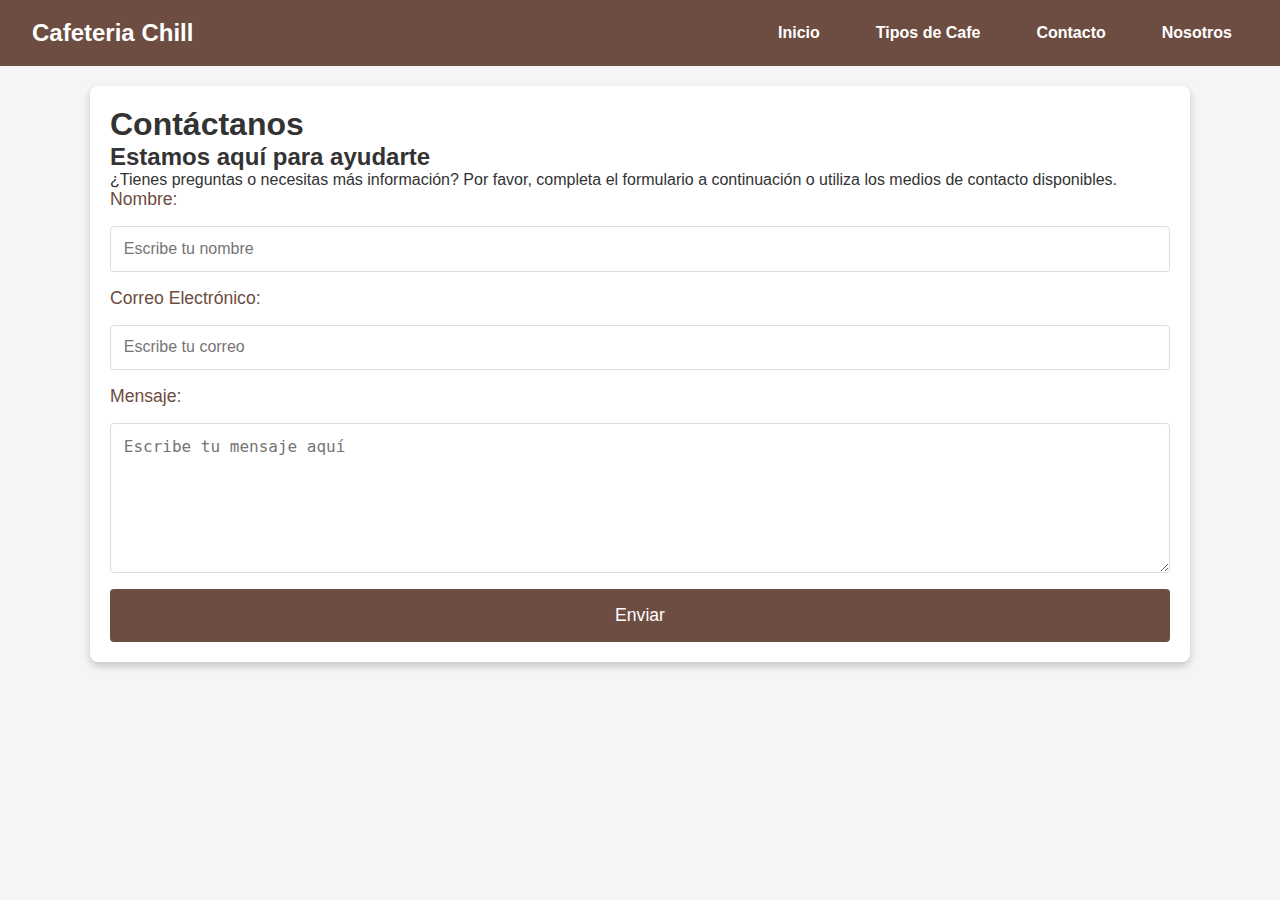
<file: contacto.html>
<!DOCTYPE html>
<html lang="es">
<head>
    <meta charset="UTF-8">
    <meta name="viewport" content="width=device-width, initial-scale=1.0">
    <title>Contacto</title>
    <link rel="stylesheet" href="styles/styles.css">
</head>
<body>
    <!-- Menú de navegación -->
    <header>
        <a href="#" class="logo">Cafeteria Chill</a>
        <input type="checkbox" id="menu-toggle">
        <label for="menu-toggle" class="menu-icon">&#9776;</label>
        <nav>
            <ul>
                <li><a href="index.html">Inicio</a></li>
                <li class="dropdown">
                    <a href="#">Tipos de Cafe</a>
                    <ul class="submenu">
                        <li><a href="arabica.html">Arabica</a></li>
                        <li><a href="robusta.html">Robusta</a></li>
                        <li><a href="liberica.html">Liberica</a></li>
                        <li><a href="excelsa.html">Excelsa</a></li>
                    </ul>
                </li>
                <li><a href="contacto.html">Contacto</a></li>
                <li><a href="nosotros.html">Nosotros</a></li>
            </ul>
        </nav>
    </header>

    <main>
        <section class="contact-section">
            <h1>Contáctanos</h1>
            <h2>Estamos aquí para ayudarte</h2>
            <p>¿Tienes preguntas o necesitas más información? Por favor, completa el formulario a continuación o utiliza los medios de contacto disponibles.</p>
            
            <form class="contact-form">
                <label for="name">Nombre:</label>
                <input type="text" id="name" name="name" placeholder="Escribe tu nombre" required>
                
                <label for="email">Correo Electrónico:</label>
                <input type="email" id="email" name="email" placeholder="Escribe tu correo" required>
                
                <label for="message">Mensaje:</label>
                <textarea id="message" name="message" placeholder="Escribe tu mensaje aquí" required></textarea>
                
                <button type="submit" class="submit-btn">Enviar</button>
            </form>
        </section>
    </main>

</body>
</html>
</file>
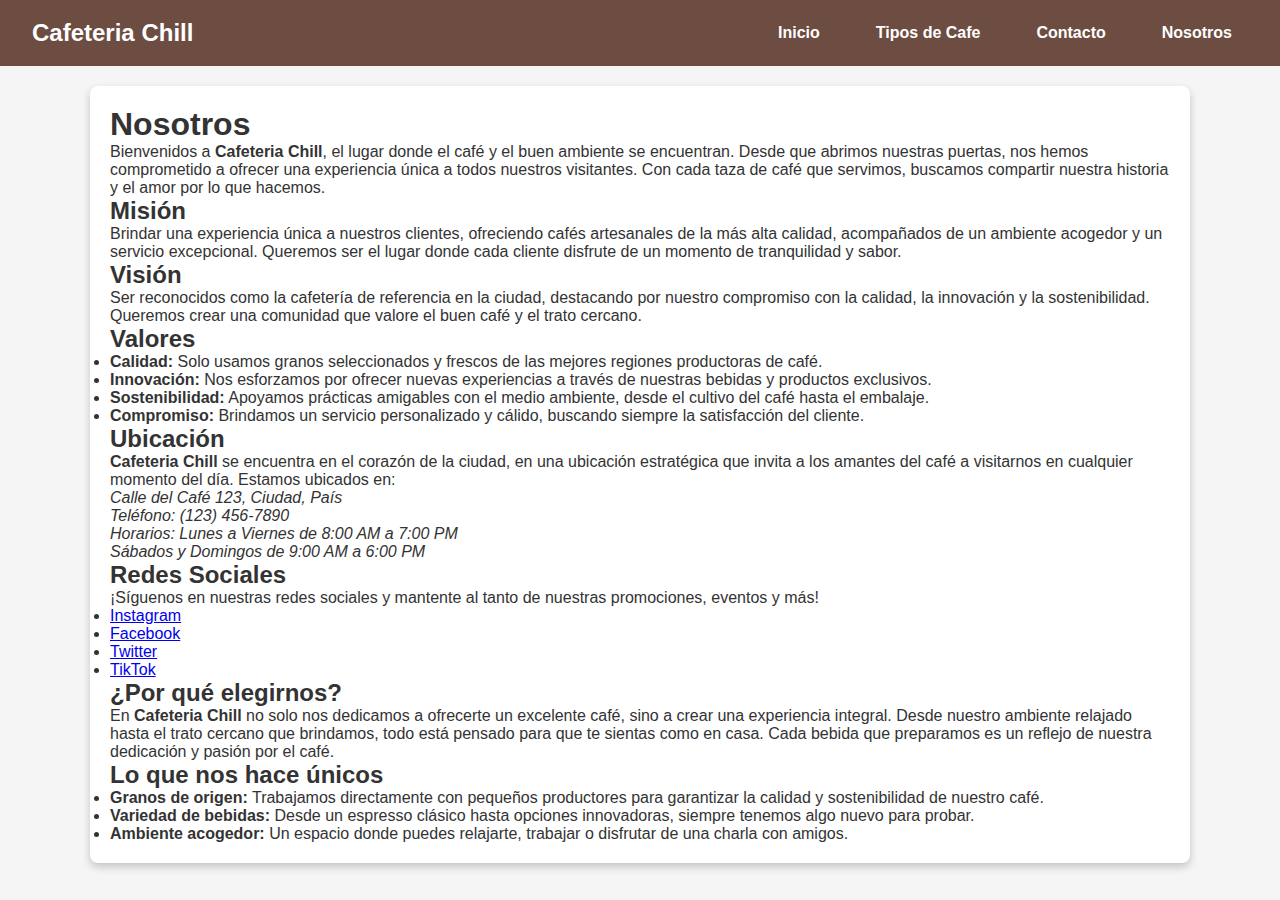
<file: nosotros.html>
<!DOCTYPE html>
<html lang="es">
<head>
    <meta charset="UTF-8">
    <meta name="viewport" content="width=device-width, initial-scale=1.0">
    <title>Nosotros</title>
    <link rel="stylesheet" href="styles/styles.css">
</head>
<body>

    <!-- Menú de navegación -->
    <header>
        <a href="#" class="logo">Cafeteria Chill</a>
        <input type="checkbox" id="menu-toggle">
        <label for="menu-toggle" class="menu-icon">&#9776;</label>
        <nav>
            <ul>
                <li><a href="index.html">Inicio</a></li>
                <li class="dropdown">
                    <a href="#">Tipos de Cafe</a>
                    <ul class="submenu">
                        <li><a href="arabica.html">Arabica</a></li>
                        <li><a href="robusta.html">Robusta</a></li>
                        <li><a href="liberica.html">Liberica</a></li>
                        <li><a href="excelsa.html">Excelsa</a></li>
                    </ul>
                </li>
                <li><a href="contacto.html">Contacto</a></li>
                <li><a href="nosotros.html">Nosotros</a></li>
            </ul>
        </nav>
    </header>

    <main>
        <section>
            <h1>Nosotros</h1>
            <p>Bienvenidos a <strong>Cafeteria Chill</strong>, el lugar donde el café y el buen ambiente se encuentran. Desde que abrimos nuestras puertas, nos hemos comprometido a ofrecer una experiencia única a todos nuestros visitantes. Con cada taza de café que servimos, buscamos compartir nuestra historia y el amor por lo que hacemos.</p>

            <h2>Misión</h2>
            <p>Brindar una experiencia única a nuestros clientes, ofreciendo cafés artesanales de la más alta calidad, acompañados de un ambiente acogedor y un servicio excepcional. Queremos ser el lugar donde cada cliente disfrute de un momento de tranquilidad y sabor.</p>

            <h2>Visión</h2>
            <p>Ser reconocidos como la cafetería de referencia en la ciudad, destacando por nuestro compromiso con la calidad, la innovación y la sostenibilidad. Queremos crear una comunidad que valore el buen café y el trato cercano.</p>

            <h2>Valores</h2>
            <ul>
                <li><strong>Calidad:</strong> Solo usamos granos seleccionados y frescos de las mejores regiones productoras de café.</li>
                <li><strong>Innovación:</strong> Nos esforzamos por ofrecer nuevas experiencias a través de nuestras bebidas y productos exclusivos.</li>
                <li><strong>Sostenibilidad:</strong> Apoyamos prácticas amigables con el medio ambiente, desde el cultivo del café hasta el embalaje.</li>
                <li><strong>Compromiso:</strong> Brindamos un servicio personalizado y cálido, buscando siempre la satisfacción del cliente.</li>
            </ul>

            <h2>Ubicación</h2>
            <p><strong>Cafeteria Chill</strong> se encuentra en el corazón de la ciudad, en una ubicación estratégica que invita a los amantes del café a visitarnos en cualquier momento del día. Estamos ubicados en:</p>
            <address>
                Calle del Café 123, Ciudad, País<br>
                Teléfono: (123) 456-7890<br>
                Horarios: Lunes a Viernes de 8:00 AM a 7:00 PM<br>
                Sábados y Domingos de 9:00 AM a 6:00 PM
            </address>

            <h2>Redes Sociales</h2>
            <p>¡Síguenos en nuestras redes sociales y mantente al tanto de nuestras promociones, eventos y más!</p>
            <ul>
                <li><a href="https://www.instagram.com/cafeteriachill" target="_blank">Instagram</a></li>
                <li><a href="https://www.facebook.com/cafeteriachill" target="_blank">Facebook</a></li>
                <li><a href="https://www.twitter.com/cafeteriachill" target="_blank">Twitter</a></li>
                <li><a href="https://www.tiktok.com/@cafeteriachill" target="_blank">TikTok</a></li>
            </ul>

            <h2>¿Por qué elegirnos?</h2>
            <p>En <strong>Cafeteria Chill</strong> no solo nos dedicamos a ofrecerte un excelente café, sino a crear una experiencia integral. Desde nuestro ambiente relajado hasta el trato cercano que brindamos, todo está pensado para que te sientas como en casa. Cada bebida que preparamos es un reflejo de nuestra dedicación y pasión por el café.</p>

            <h2>Lo que nos hace únicos</h2>
            <ul>
                <li><strong>Granos de origen:</strong> Trabajamos directamente con pequeños productores para garantizar la calidad y sostenibilidad de nuestro café.</li>
                <li><strong>Variedad de bebidas:</strong> Desde un espresso clásico hasta opciones innovadoras, siempre tenemos algo nuevo para probar.</li>
                <li><strong>Ambiente acogedor:</strong> Un espacio donde puedes relajarte, trabajar o disfrutar de una charla con amigos.</li>
            </ul>
        </section>
    </main>

</body>
</html>
</file>
<file: styles/styles.css>
/* Reset de estilos */
* {
    margin: 0;
    padding: 0;
    box-sizing: border-box;
}

body {
    font-family: 'Arial', sans-serif;
    background-color: #f5f5f5;
    color: #333;
}

/* Estilos del header */
header {
    display: flex;
    justify-content: space-between;
    align-items: center;
    background-color: #6d4c41;
    padding: 1rem 2rem;
    position: relative;
}

/* Menú principal */
nav ul {
    list-style: none;
    display: flex;
    gap: 1.5rem;
    width: 100%;
    justify-content: center; /* Centrado horizontal del menú */
}

nav ul li {
    position: relative;
}

/* Logotipo centrado */
.menu .logo-item {
    display: flex;
    justify-content: center;
    align-items: center;
    flex: 1;
}

.menu .logo-item img {
    height: 40px; /* Ajusta el tamaño del logo */
}

/* Estilos del logo */
.logo {
    font-size: 1.5rem;
    font-weight: bold;
    color: white;
    text-decoration: none;
}

/* Menú principal */
nav ul li a {
    color: white;
    text-decoration: none;
    font-weight: bold;
    padding: 0.5rem 1rem;
    display: block;
    transition: color 0.3s;
}

nav ul li a:hover {
    color: #d7ccc8;
}

/* Submenú */
.submenu {
    position: absolute;
    top: 100%;
    left: 0;
    background-color: #8e5e4c;
    min-width: 150px;
    padding: 0;
    box-shadow: 0 4px 6px rgba(0, 0, 0, 0.2);
    opacity: 0;
    visibility: hidden;
    transition: opacity 0.3s, visibility 0.3s;
}

/* Mantener submenú visible mientras el cursor esté sobre él */
nav ul li:hover > .submenu,
nav ul li:focus-within > .submenu {
    opacity: 1;
    visibility: visible;
}

/* Asegurar que el submenú se expanda correctamente */
.submenu li {
    width: 100%;
}

.submenu li a {
    padding: 0.8rem 1rem;
    display: block;
    color: white;
    text-decoration: none;
    transition: background-color 0.3s;
}

.submenu li a:hover {
    background-color: #6d4c41;
}

/* Menú hamburguesa (responsivo) */
#menu-toggle {
    display: none;
}

.menu-icon {
    display: none;
    font-size: 2rem;
    color: white;
    cursor: pointer;
}

/* Responsividad */
@media (max-width: 768px) {
    .menu-icon {
        display: block;
        margin-left: auto;
    }

    /* Menú de navegación oculto por defecto en pantallas pequeñas */
    nav ul {
        display: none;
        flex-direction: column;
        align-items: center;
        width: 100%;
        background-color: #6d4c41;
        position: absolute;
        top: 60px;
        left: 0;
    }

    /* Mostrar menú cuando el checkbox está marcado */
    #menu-toggle:checked + .menu-icon + nav ul {
        display: flex;
    }

    nav ul li {
        width: 100%;
        text-align: center;
    }

    nav ul li a {
        width: 100%;
        padding: 1rem 0;
    }

    /* Submenú en móviles: desplegable con hover */
    .submenu {
        position: static;
        opacity: 1;
        visibility: visible;
        display: none;
    }

    nav ul li:hover > .submenu,
    nav ul li:focus-within > .submenu {
        display: block;
    }
}

/* Estilos generales para el contenido */
main {
    max-width: 1100px;
    margin: 20px auto;
    padding: 20px;
    background: white;
    box-shadow: 0 4px 8px rgba(0, 0, 0, 0.2);
    border-radius: 8px;
}

/* Sección del café */
.coffee-section {
    display: flex;
    flex-wrap: wrap;
    gap: 20px;
    justify-content: center;
}

/* Texto de la descripción */
.coffee-description {
    flex: 1;
    min-width: 300px;
}

.coffee-description h1,
.coffee-description h2 {
    color: #6d4c41;
}

.coffee-description p {
    font-size: 1rem;
    line-height: 1.6;
    color: #333;
}

/* Imágenes */
.coffee-image {
    flex: 1;
    display: flex;
    flex-direction: column;
    gap: 15px;
    align-items: center;
    min-width: 300px;
}

.coffee-image img {
    width: 100%;
    max-width: 450px;
    height: auto;
    border-radius: 8px;
}

/* RESPONSIVE DESIGN */
@media (max-width: 768px) {
    main {
        margin: 10px;
        padding: 15px;
    }

    .coffee-section {
        flex-direction: column;
        text-align: center;
    }

    .coffee-image img {
        max-width: 100%;
    }
}

/* Estilos del formulario de contacto */
.contact-form {
    display: flex;
    flex-direction: column;
    gap: 1rem;
}

.contact-form label {
    font-size: 1.1rem;
    color: #6d4c41;
}

.contact-form input,
.contact-form textarea {
    padding: 0.8rem;
    font-size: 1rem;
    border: 1px solid #ddd;
    border-radius: 4px;
    width: 100%;
    box-sizing: border-box;
    transition: border-color 0.3s ease;
}

.contact-form input:focus,
.contact-form textarea:focus {
    border-color: #6d4c41;
    outline: none;
}

.contact-form textarea {
    resize: vertical;
    min-height: 150px;
}

.submit-btn {
    background-color: #6d4c41;
    color: white;
    font-size: 1.1rem;
    padding: 1rem;
    border: none;
    border-radius: 4px;
    cursor: pointer;
    transition: background-color 0.3s ease;
    width: 100%;
    box-sizing: border-box;
}

.submit-btn:hover {
    background-color: #8e5e4c;
}

/* Estilos del eslogan centrado */
.slogan-container {
    display: flex;
    justify-content: center;
    align-items: center;
    height: 100vh; /* Hace que ocupe toda la pantalla */
    background-color: #f5f5f5;
}

.slogan-text {
    font-family: 'Dancing Script', cursive;
    font-size: 3rem;
    color: #6d4c41;
    text-align: center;
    letter-spacing: 2px;
    font-weight: bold;
}
</file>
